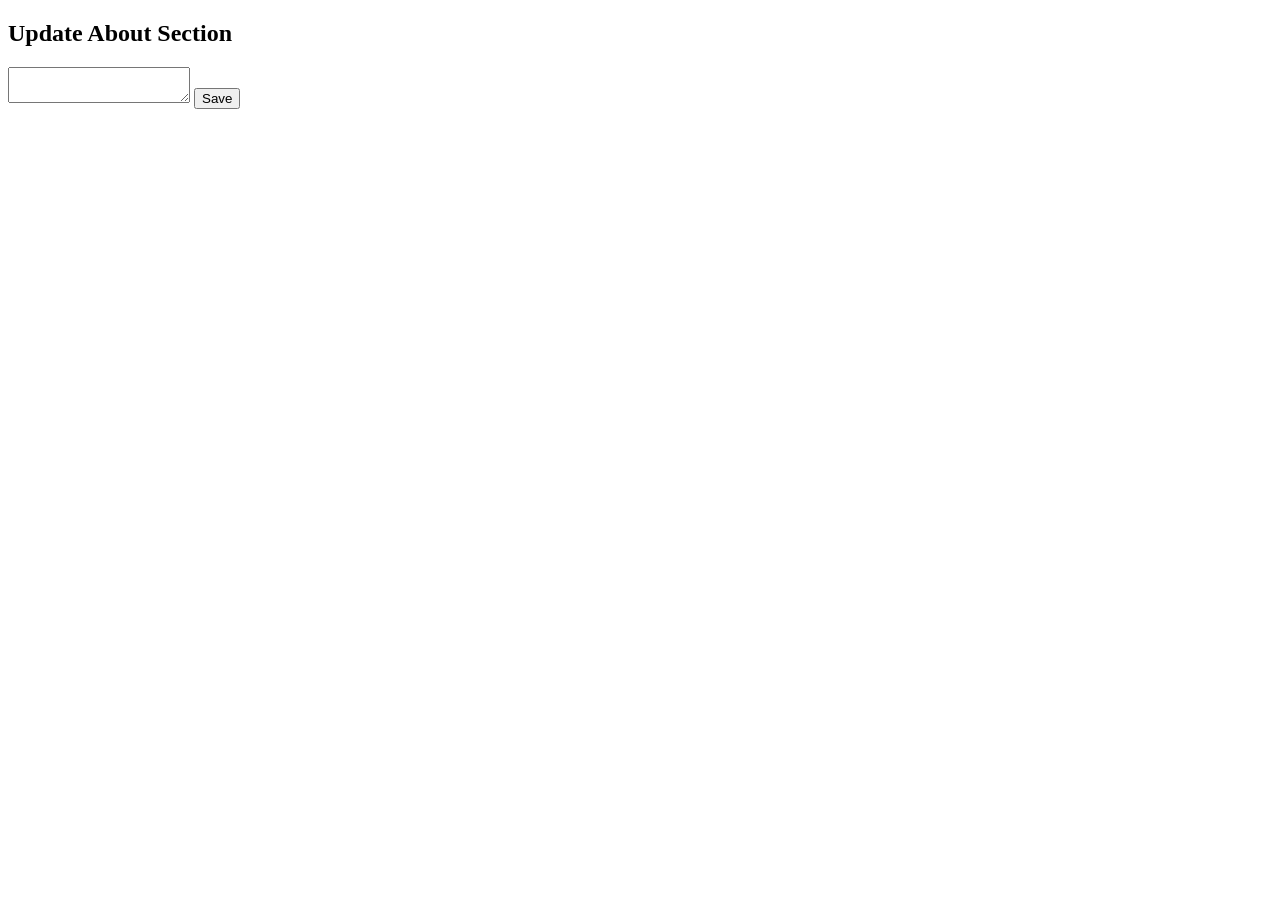
<file: admin.html>
<!DOCTYPE html>
<html>
<head>
<title>Admin Panel</title>
</head>
<body>

<h2>Update About Section</h2>
<textarea id="newAbout"></textarea>
<button onclick="save()">Save</button>

<script>
function save(){
localStorage.setItem("about", document.getElementById("newAbout").value);
alert("Saved!");
}
</script>

</body>
</html>
</file>
